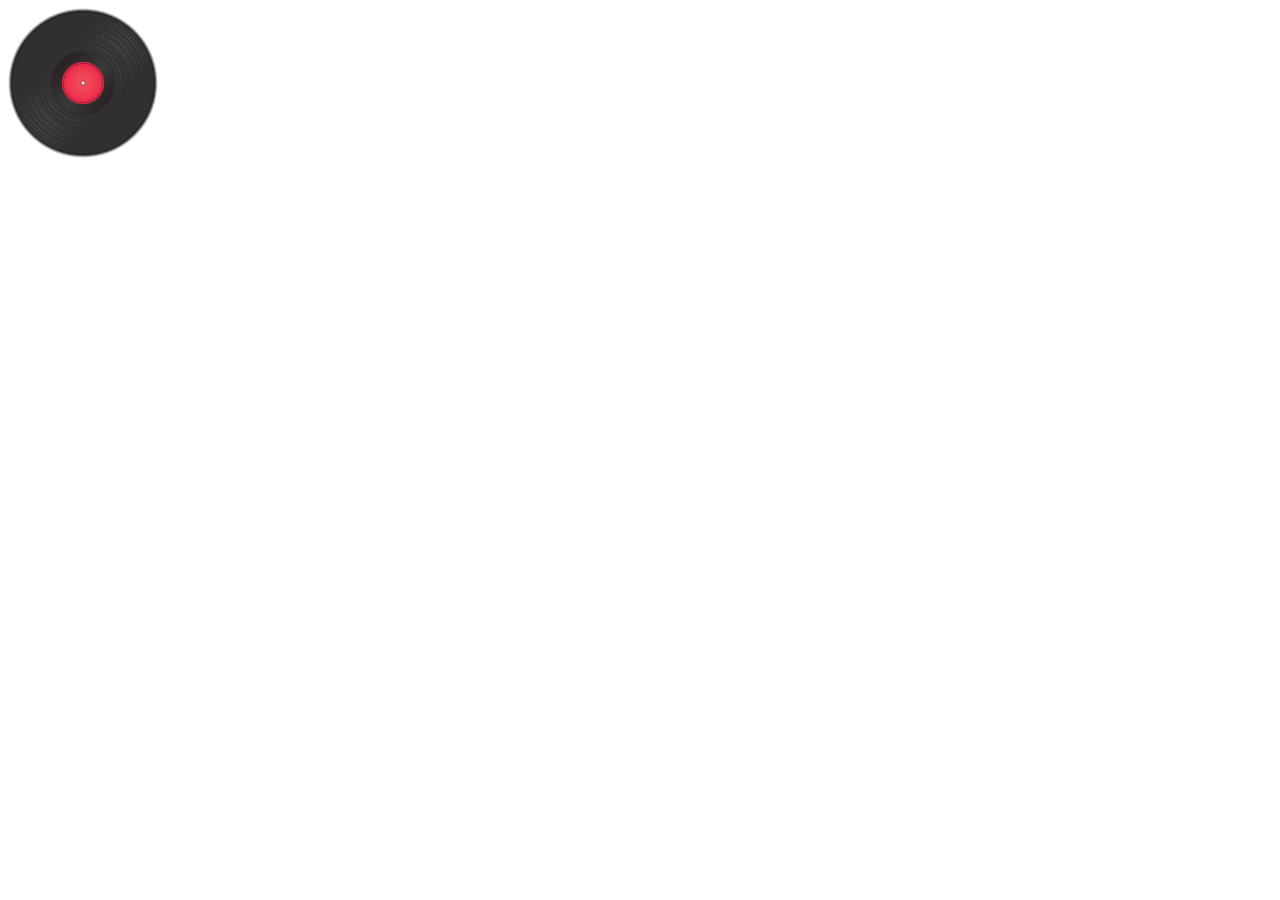
<file: boa_jpg/web/demot.html>
<!DOCTYPE html>
<html>
	<head>
		<meta charset="UTF-8">
		<title></title>
		<style type="text/css">
			.content{
				width: 150px;
				height: 150px;
			}
			.content img{
				width: 100%;
				height: 100%;
				border-radius: 50%;
			}
			.animat{
				animation: rotate;
				animation-duration: 8s;
				animation-timing-function: linear;
				animation-iteration-count: infinite;
			}
			@keyframes rotate{
				from{transform: rotate(0deg);}
				to{transform: rotate(360deg);}
			}
		</style>
	</head>
	<body>
		<div class="content">
			<img class="animat" src="images/black.jpg" />
		</div>
	</body>
</html>
</file>
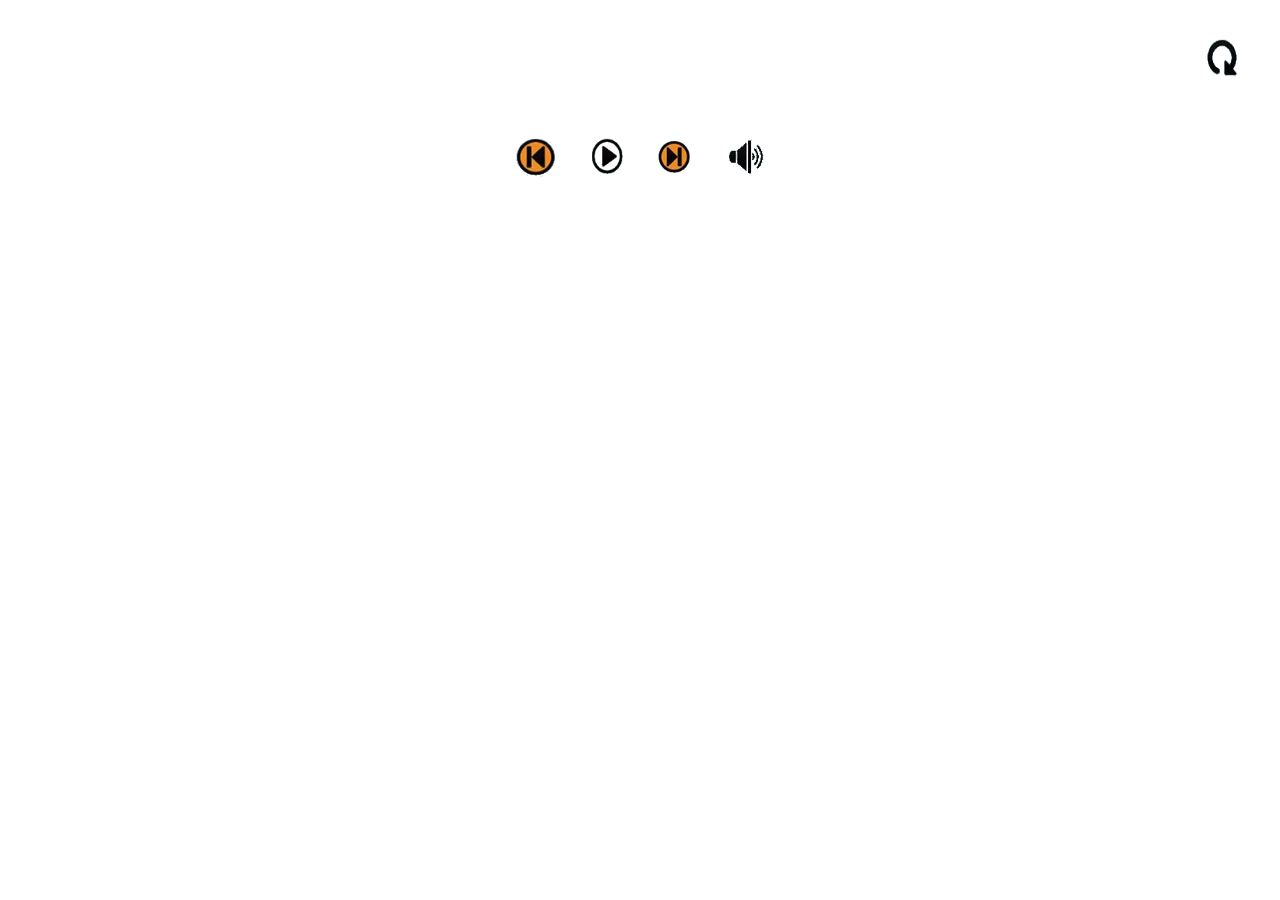
<file: boa_jpg/web/music.html>
<!DOCTYPE html>
<html>

	<head>
		<meta charset="UTF-8">
		<meta name="viewport" content="initial-scale=1.0, maximum-scale=1.0, user-scalable=yes" />
		<script type="text/javascript" src="js/jquery-1.11.1.min.js"></script>
		<script type="text/javascript" src="js/music.js"></script>
		<link rel="stylesheet" type="text/css" href="css/common.css" />
		<title>音乐播放</title>
	</head>

	<body>
		<div class="all">
			<div class="content">
				<div class="item">
					<img onclick="prev_check()" src="images/prev.png" />
				</div>
				<div class="item">
					<img onclick="play_check()" id="play-pause" src="images/play.png" />
				</div>
				<div class="item">
					<img onclick="next_check()" src="images/next.png" />
				</div>
				<div class="item">
					<img onclick="sound_check()" id="sound-quite" src="images/sound.png" />
				</div>
			</div>
			<div class="back">
				<img onclick="music_black()" src="images/black.png" />
			</div>
		</div>
		
		<script src="js/music.js"></script>
		
	</body>

</html>
</file>
<file: boa_jpg/web/css/common.css>
/*通用 */   
	.content{
				width:100%;
				height: 300px;
				text-align: center;
				display: flex;
				justify-content: center;
				align-items: center;
    	    }
			
    .item{
			margin:15px;
    		width: 40px;
    		height: 40px;
    	 }
		
    .item img{
				width: 100%;
				height: 100%;
    	     }

	.all{
			position: relative;
		}
/*回退*/  	
	.back{
			position: absolute;
			top: 30px;
			right: 30px;
			width: 40px;
			height: 40px;
		 }
		 
	.back img {
				width: 100%;
				height: 100%;
			  }

/*音乐*/			  
	.sound {
				width: 100%;
				height: 100px;
				text-align: center;
				display: flex;
				justify-content: center;
				align-items: center;
			}
</file>
